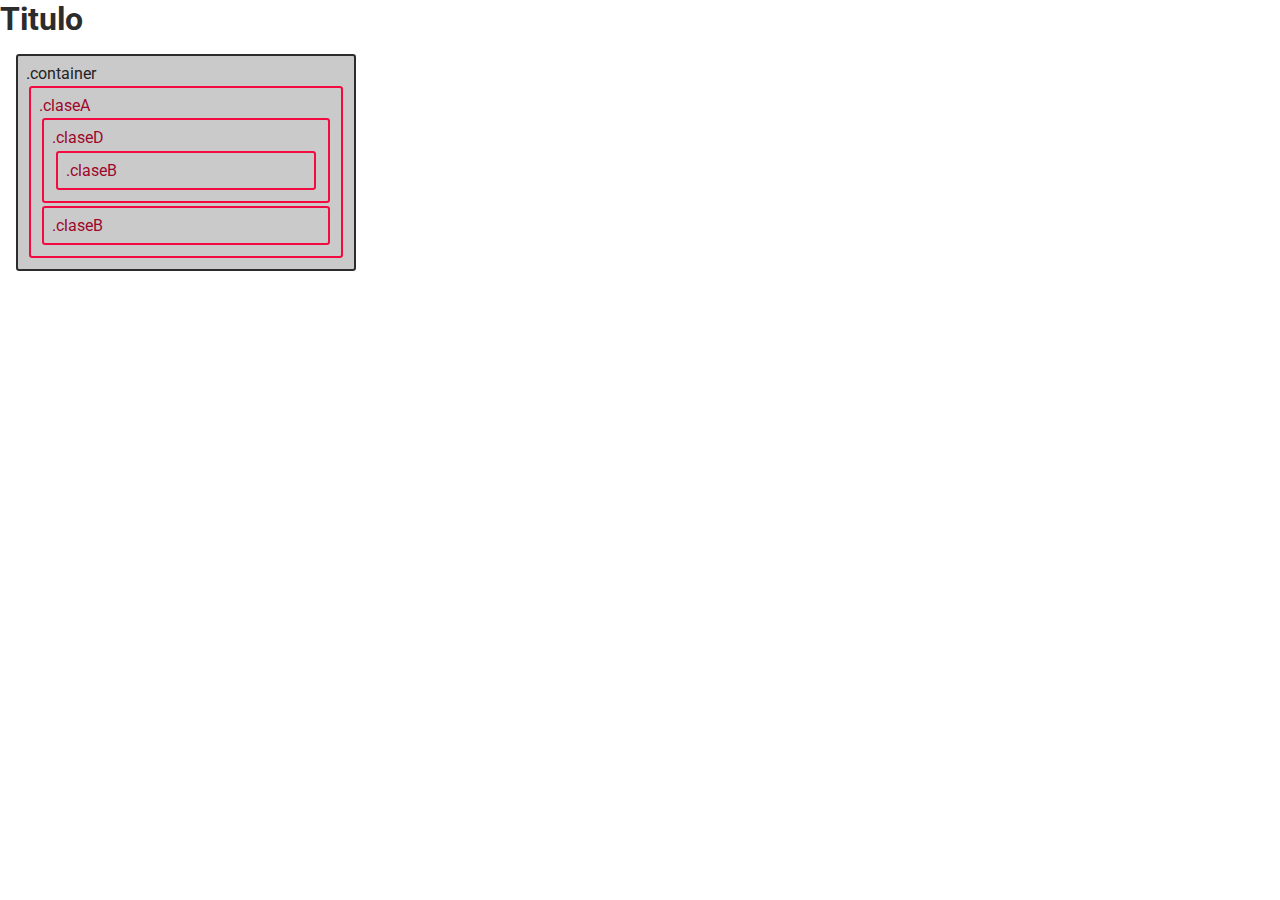
<file: Clase4/index.html>
<!DOCTYPE html>
<html lang="en">
<head>
  <meta charset="UTF-8">
  <meta name="viewport" content="width=device-width, initial-scale=1.0">
  <title>Estilos Css</title>
  <link rel="stylesheet" href="./css/style.css">
  <link rel="stylesheet" href="./css/boxes.css">
</head>
<body>
  <main>
    <h1>Titulo</h1>
    <div class="container">
      <div class="claseA">
        <div class="claseD">
          <div class="claseB"></div>
        </div>
        <div class="claseB"></div>
      </div>
    </div>
  </main>
</body>
</html>
</file>
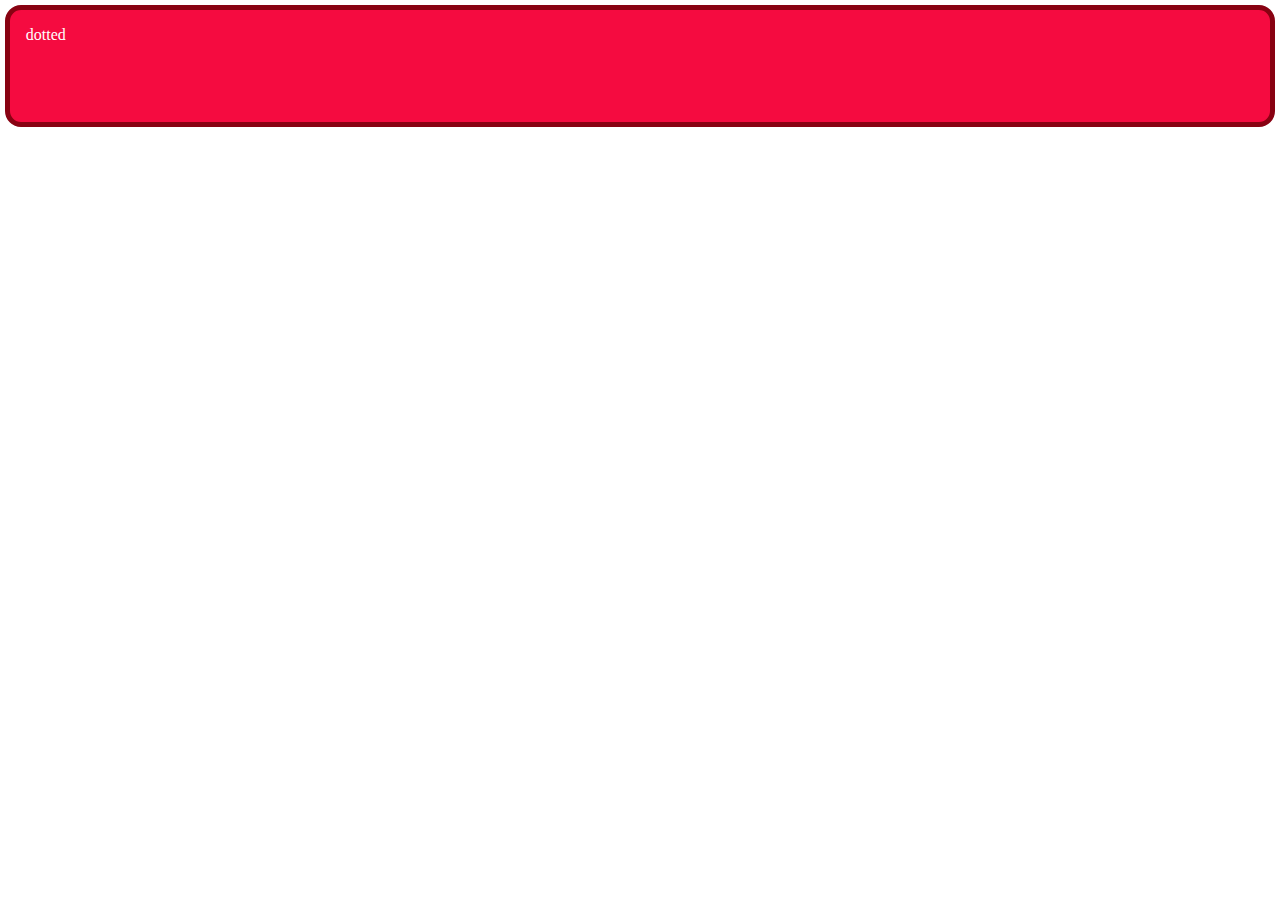
<file: Clase5/index.html>
<!DOCTYPE html>
<html lang="en">
<head>
    <meta charset="UTF-8">
    <meta name="viewport" content="width=device-width, initial-scale=1.0">
    <title>Document</title>
    <link rel="stylesheet" href="./css/style.css">
</head>
<body>
    <div class="containerA" id="dotted">
        dotted
    </div>
</body>
</html>
</file>
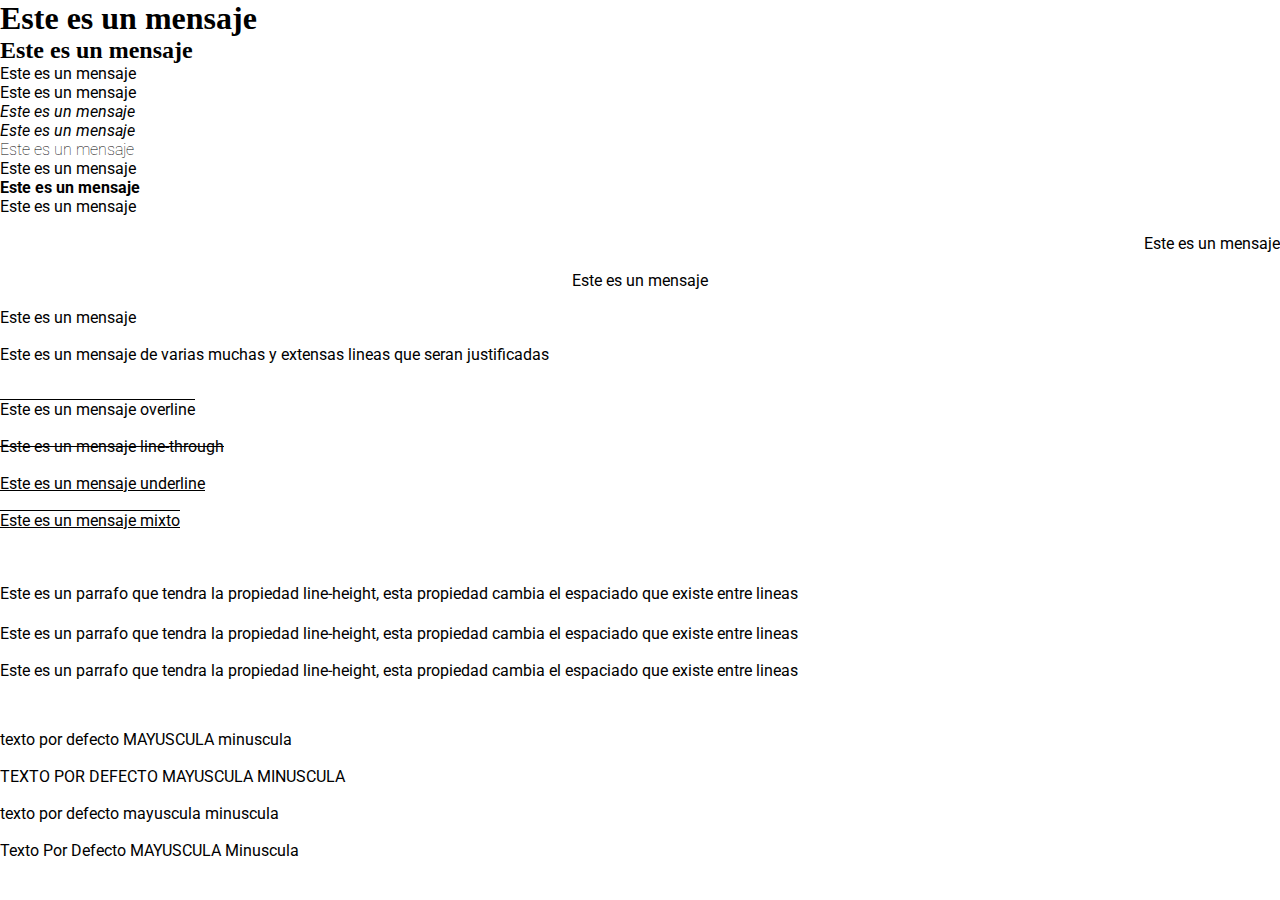
<file: Clase6/index.html>
<!DOCTYPE html>
<html lang="en">
  <head>
    <meta charset="UTF-8" />
    <meta name="viewport" content="width=device-width, initial-scale=1.0" />
    <title>Document</title>
    <link rel="stylesheet" href="./style.css" />
  </head>
  <body>
    <h1>Este es un mensaje</h1>
    <h2>Este es un mensaje</h2>
    <p>Este es un mensaje</p>
    <p class="normal">Este es un mensaje</p>
    <p class="italic">Este es un mensaje</p>
    <p class="oblique">Este es un mensaje</p>
    <p class="light">Este es un mensaje</p>
    <p class="normal">Este es un mensaje</p>
    <p class="bold">Este es un mensaje</p>
    <p>Este es un mensaje</p><br>
    <p class="right">Este es un mensaje</p><br>
    <p class="center">Este es un mensaje</p><br>
    <p class="left">Este es un mensaje</p><br>
    <p class="justify">Este es un mensaje de varias muchas y extensas lineas que seran justificadas</p>
    <br><br>
    <p class="overline">Este es un mensaje overline</p><br>
    <p class="line-through">Este es un mensaje line-through</p><br>
    <p class="underline">Este es un mensaje underline</p><br>
    <p class="mixto">Este es un mensaje mixto</p><br>
    <br><br>
    <p>Este es un parrafo que tendra la propiedad line-height, esta propiedad cambia el espaciado que existe entre lineas</p><br>
    <p class="a">Este es un parrafo que tendra la propiedad line-height, esta propiedad cambia el espaciado que existe entre lineas</p><br>
    <p class="b">Este es un parrafo que tendra la propiedad line-height, esta propiedad cambia el espaciado que existe entre lineas</p><br>
    <br><br>
    <p>texto por defecto MAYUSCULA minuscula</p> <br>
    <p class="uppercase">texto por defecto MAYUSCULA minuscula</p> <br>
    <p class="lowercase">texto por defecto MAYUSCULA minuscula</p> <br>
    <p class="capitalize">texto por defecto MAYUSCULA minuscula</p> <br>
  </body>
</html>
</file>
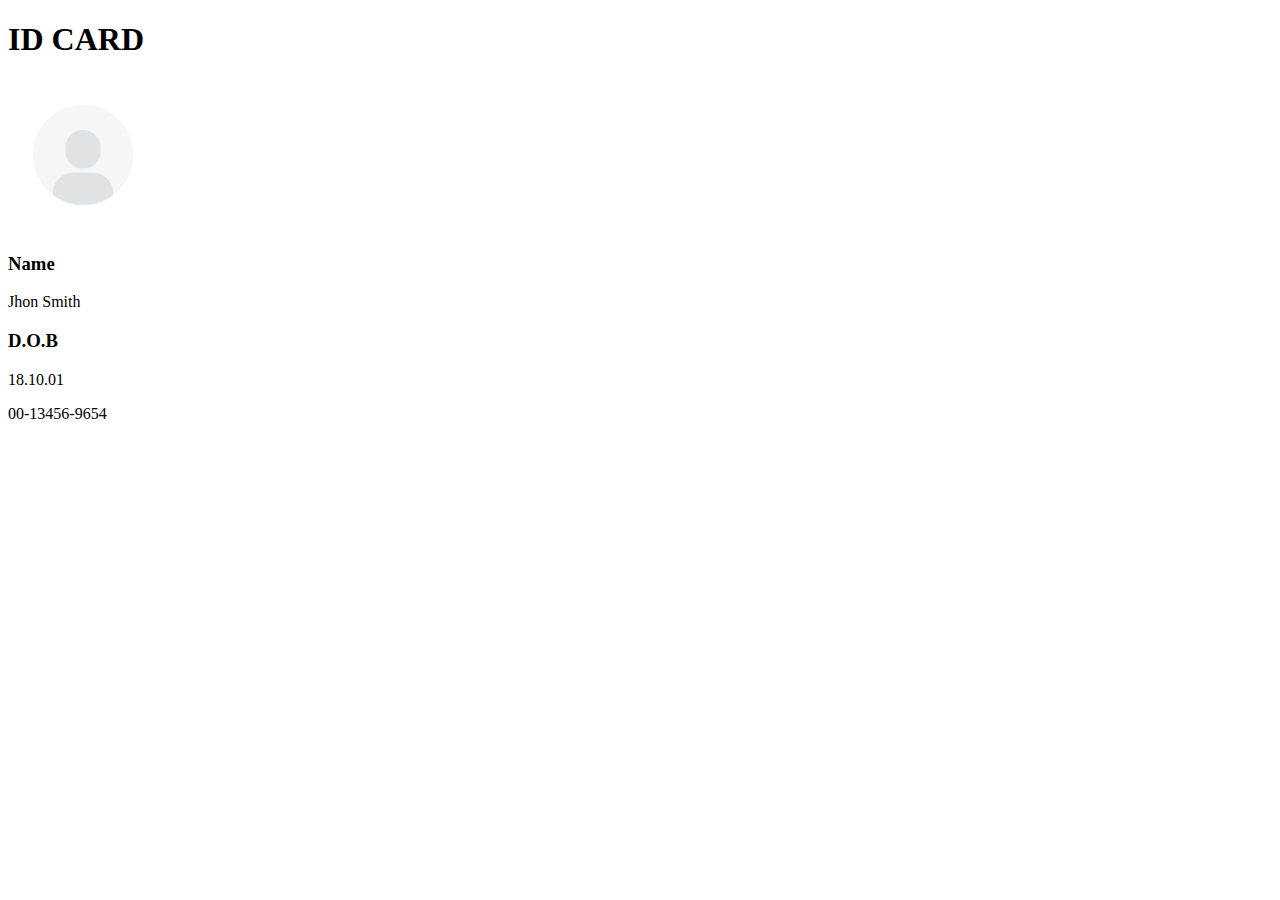
<file: Ejer1/index.html>
<!DOCTYPE html>
<html lang="en">
<head>
    <meta charset="UTF-8">
    <meta name="viewport" content="width=device-width, initial-scale=1.0">
    <title>Carnet de identidad</title>
</head>
<body>
    <div class="container">
        <h1>
            ID CARD
        </h1>
        <div class="container-box">
            <img src="./img/image.png" alt="foto" width="150px">
            <div class="info">
                <h3>Name</h3>
                <p>Jhon Smith</p>
                <h3>D.O.B</h3>
                <p>18.10.01</p>
            </div>
        </div>
        <div class="container-number">
            00-13456-9654
        </div>
    </div>
</body>
</html>
</file>
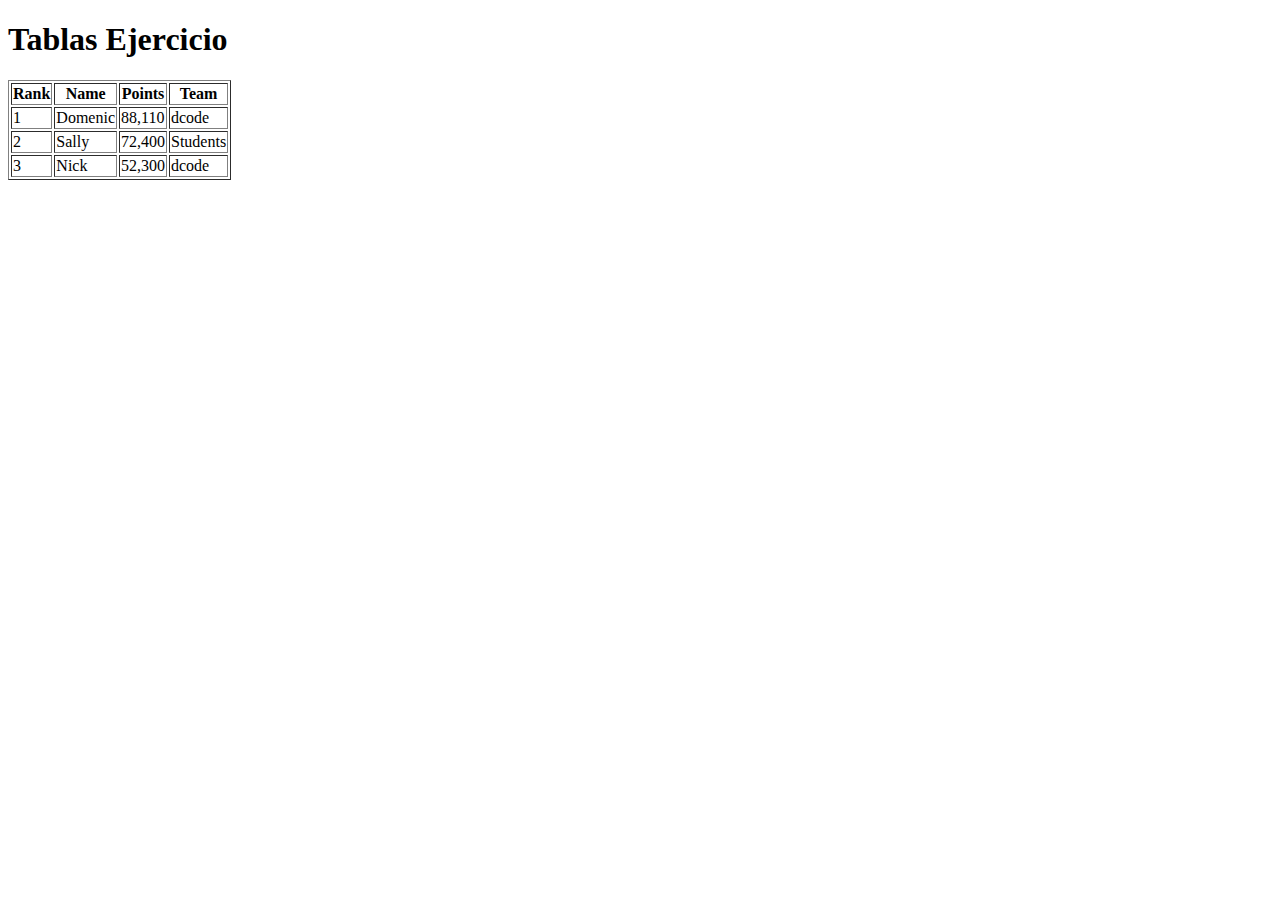
<file: Ejer3/index.html>
<!DOCTYPE html>
<html lang="en">
<head>
    <meta charset="UTF-8">
    <meta name="viewport" content="width=device-width, initial-scale=1.0">
    <title>Ejercicio 3</title>
</head>
<body>
    <main>
        <h1>Tablas Ejercicio</h1>
        <table border="1px">
            <tr>
                <th>Rank</th>
                <th>Name</th>
                <th>Points</th>
                <th>Team</th>
            </tr>
            <tr>
                <td>1</td>
                <td>Domenic</td>
                <td>88,110</td>
                <td>dcode</td>
            </tr>
            <tr>
                <td>2</td>
                <td>Sally</td>
                <td>72,400</td>
                <td>Students</td>
            </tr>
            <tr>
                <td>3</td>
                <td>Nick</td>
                <td>52,300</td>
                <td>dcode</td>
            </tr>
            
        </table>
    </main>
</body>
</html>
</file>
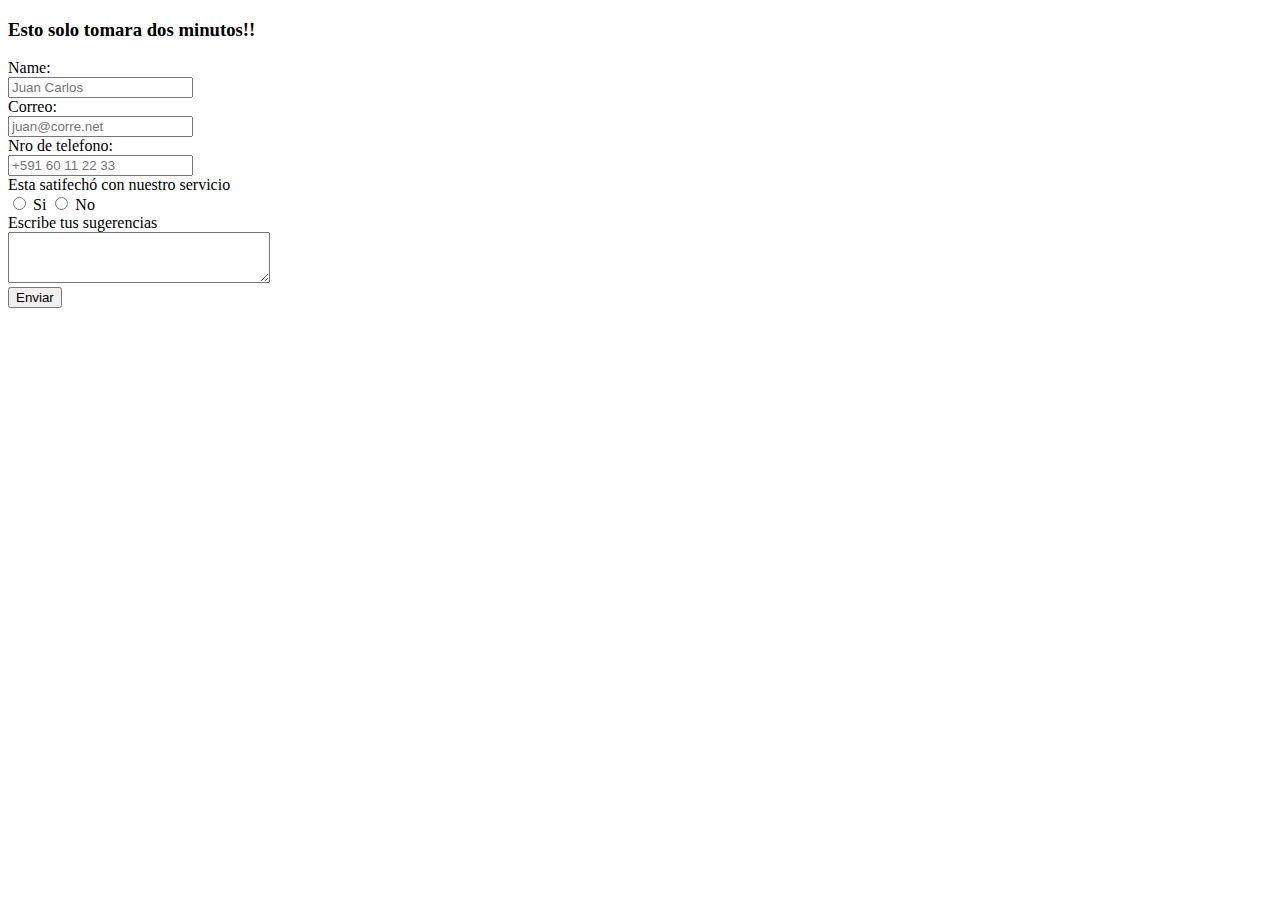
<file: Ejer5/index.html>
<!DOCTYPE html>
<html lang="en">
  <head>
    <meta charset="UTF-8" />
    <meta name="viewport" content="width=device-width, initial-scale=1.0" />
    <title>Formulario</title>
  </head>
  <body>
    <main>
      <div class="container">
        <h3>Esto solo tomara dos minutos!!</h3>
        <form>
          <label name="name">Name: </label>
          <br />
          <input type="text" name="name" id="name" placeholder="Juan Carlos"/>

          <br />
          <label name="correo">Correo: </label>
          <br />
          <input type="email" name="correo" id="name"  placeholder="juan@corre.net"/>

          <br />
          <label for="telefono">Nro de telefono:</label>
          <br />
          <input
            type="tel"
            id="telefono"
            name="telefono"
            pattern="^(?:\+?591)?(?:\s*\d){7,8}$"
            placeholder="+591 60 11 22 33"
          />
          <br>
          <label for="satisfaccion">Esta satifechó con nuestro servicio</label>
          <div class="contenedor-radio">
            <input type="radio" id="respuesta-yes" name="satisfaccion" value="yes" />
            <label for="respuesta-yes">Si</label>
            
            <input type="radio" id="respuesta-no" name="satisfaccion" value="no" />
            <label for="respuesta-no">No</label>
          </div>
          <label for="sugerencia">Escribe tus sugerencias</label>
          <br>
          <textarea name="sugerencia" id="sugerencia" cols="30" rows="3"></textarea>
          <br>
          <button type="submit">Enviar</button>

        </form>
      </div>
    </main>
  </body>
</html>
</file>
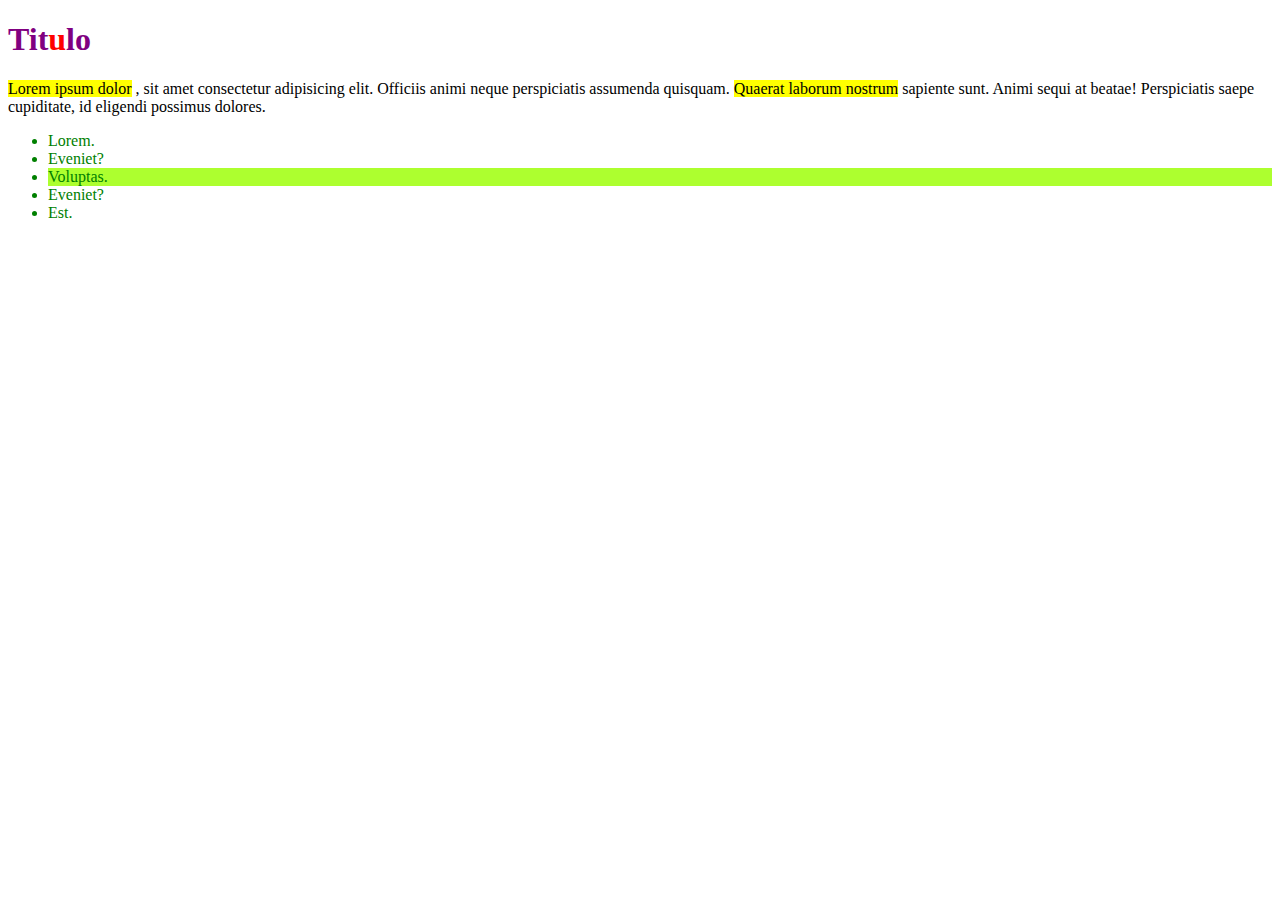
<file: Ejer6/index.html>
<!DOCTYPE html>
<html lang="en">
<head>
    <meta charset="UTF-8">
    <meta name="viewport" content="width=device-width, initial-scale=1.0">
    <title>Ejercicio 5</title>
    <link rel="stylesheet" href="./css/style.css">
</head>
<body>
    <main>
        <h1>Tit<span class="letra-titulo">u</span>lo</h1>
        <p><span class="resaltar">Lorem ipsum dolor</span> , sit amet consectetur adipisicing elit. Officiis animi neque perspiciatis assumenda quisquam. <span class="resaltar">Quaerat laborum nostrum</span> sapiente sunt. Animi sequi at beatae! Perspiciatis saepe cupiditate, id eligendi possimus dolores.</p>
        <ul>
            <li>Lorem.</li>
            <li>Eveniet?</li>
            <li id="lista3">Voluptas.</li>
            <li>Eveniet?</li>
            <li>Est.</li>
        </ul>
    </main>
</body>
</html>
</file>
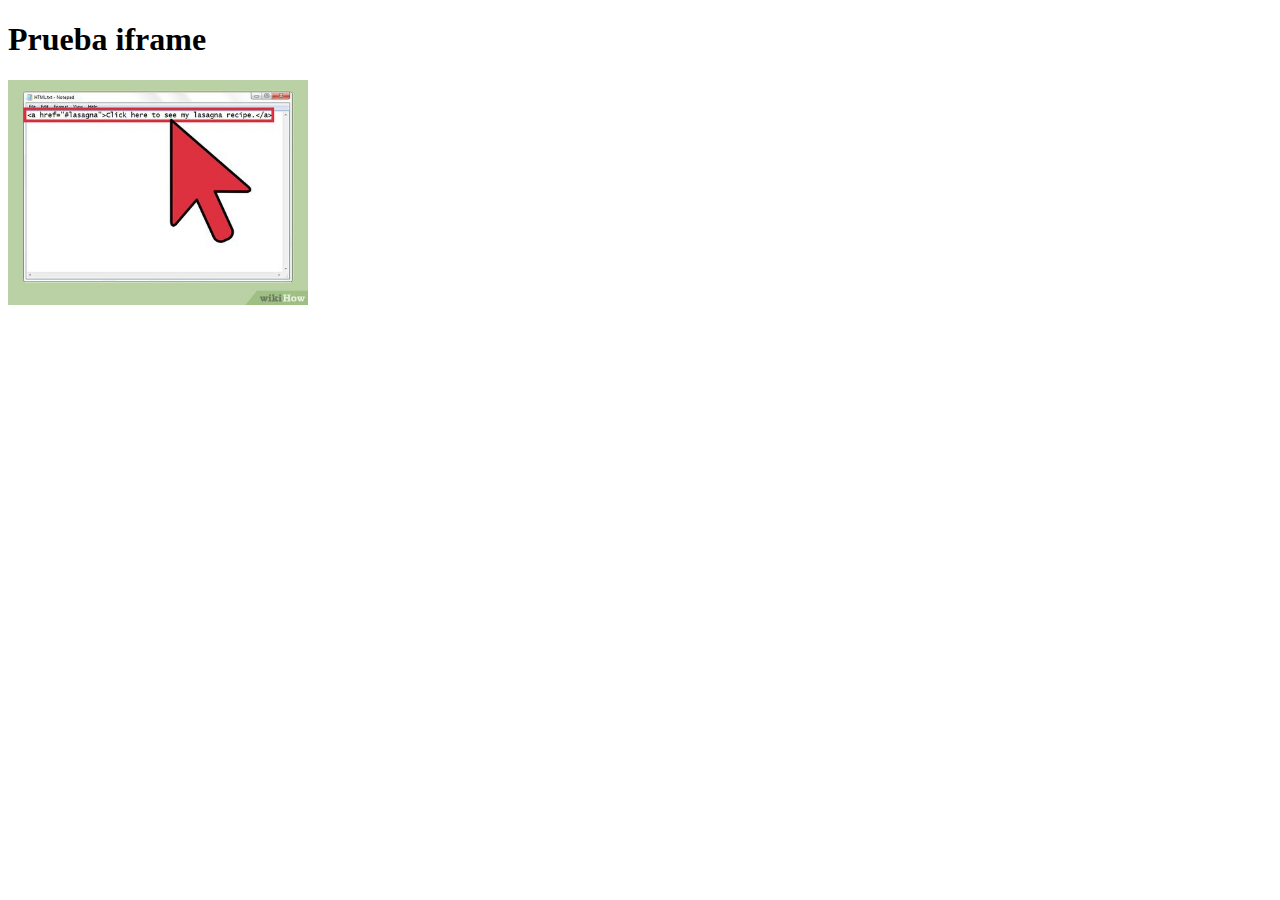
<file: Clase3/prueba.html>
<!DOCTYPE html>
<html lang="en">
<head>
    <meta charset="UTF-8">
    <meta name="viewport" content="width=device-width, initial-scale=1.0">
    <title>Document</title>
</head>
<body>
    <h1>Prueba iframe</h1>
    <img src="./src/img/image.png" alt="imagen" width="300px">
</body>
</html>
</file>
<file: Clase4/css/style.css>
/*Selector Universal
* {
    background-color: aqua;
}
*/

/*Selector list
.claseA, .claseB {
    background-color: gold;
}
*/

/*Desendant combinator
.claseA .claseB {
    background-color: chocolate;
}
*/

/*Child combinator
.claseA > .claseB {
    background-color: cyan;
}
*/
</file>
<file: Clase4/css/boxes.css>
@import url("https://fonts.googleapis.com/css2?family=Roboto:ital,wght@0,100;0,300;0,400;0,500;0,700;0,900;1,100;1,300;1,400;1,500;1,700;1,900&display=swap");

* {
  margin: 0;
  padding: 0;
}

body {
  font-family: "Roboto", sans-serif;
  color: #2c2c2c;
}

div {
  padding: 0.5rem;
  margin: 0.2rem;
  border-radius: 0.2rem;
  border-style: solid;
  border-width: 2px;
}

div[class] {
  border-color: #f30a40;
}

div[id] {
  border-color: #1e67bd;
}

div[class="container"] {
  width: 20rem;
  margin: 1rem;
  background-color: #cacaca;
  border-color: #2c2c2c;
}

div[class]::before {
  display: block;
  content: "." attr(class);
  color: #9d072a;
}

div[id]::before {
  display: block;
  content: "#" attr(id);
  color: #13437b;
}

div[class="container"]::before {
  display: block;
  content: "." attr(class);
  color: #232323;
}
</file>
<file: Clase5/css/style.css>
* {
    margin: 0;
    padding: 0;
}

.containerA {
    background-color: #F50B40;
}

.containerB {
    background-color: #3080DE;
}

.containerA {
    border-color: #880212;
    border-width: 5px;
    border-style: solid;
}

div {
    border-radius: 1rem;
    height: 5em;
    color: #fff;
    margin: .3rem;
    padding: 1rem;
}
</file>
<file: Clase6/style.css>
@import url('https://fonts.googleapis.com/css2?family=Jersey+10&family=Montserrat:ital,wght@0,100..900;1,100..900&family=Roboto&display=swap');

@import url('https://fonts.googleapis.com/css2?family=Jersey+10&family=Montserrat:ital,wght@0,100..900;1,100..900&family=Roboto:ital,wght@0,100;0,300;0,400;0,500;0,700;0,900;1,100;1,300;1,400;1,500;1,700;1,900&display=swap');

* {
  margin: 0;
  padding: 0;
  box-sizing: border-box;
}

/* h1 {
  font-size: 2.5rem;
}

h2 {
  font-size: 1.8rem;
}

p {
  font-size: 0.8rem;
}

h1, h2, p {
  font-family: "Jersey 10", sans-serif;
} */

p {
  font-family: "Roboto", sans-serif;
}

p.normal {
  font-style: normal;
}

p.italic {
  font-style: italic;
}

p.oblique {
  font-style: oblique;
}

p.normal {
  font-weight: normal;
}

p.bold {
  font-weight: bold;
}

p.light {
  font-weight: 100;
  /* font-weight: lighter; */
}

p.normal {
  font-weight: 400;
  /* font-weight: normal; */
}

p.bold {
  font-weight: 700;
  /* font-weight: bolder; */
}

p {
  text-align: initial;
}

p.right {
  text-align: right;
}

p.center {
  text-align: center;
}

p.left {
  text-align: left;
}


p.justify {
  text-align: justify;
}

p.overline {
  text-decoration: overline;
}

p.underline {
  text-decoration: underline;
}

p.line-through {
  text-decoration: line-through;
}

p.mixto {
  text-decoration: underline overline;
}

p {
  line-height: normal;
}

p.a {
  line-height: 1.6;
  /*recomendado*/
}

p.b {
  line-height: .7;
}

p {
  text-transform: none;
}

p.uppercase {
  text-transform: uppercase;
}

p.lowercase {
  text-transform: lowercase;
}

p.capitalize {
  text-transform: capitalize;
}
</file>
<file: Ejer6/css/style.css>
h1 {
    color: purple;
}

.letra-titulo {
    color: red;
}

.resaltar {
    background: yellow;
}

li {
    color: green;
}

#lista3 {
    background-color: greenyellow;
}
</file>
